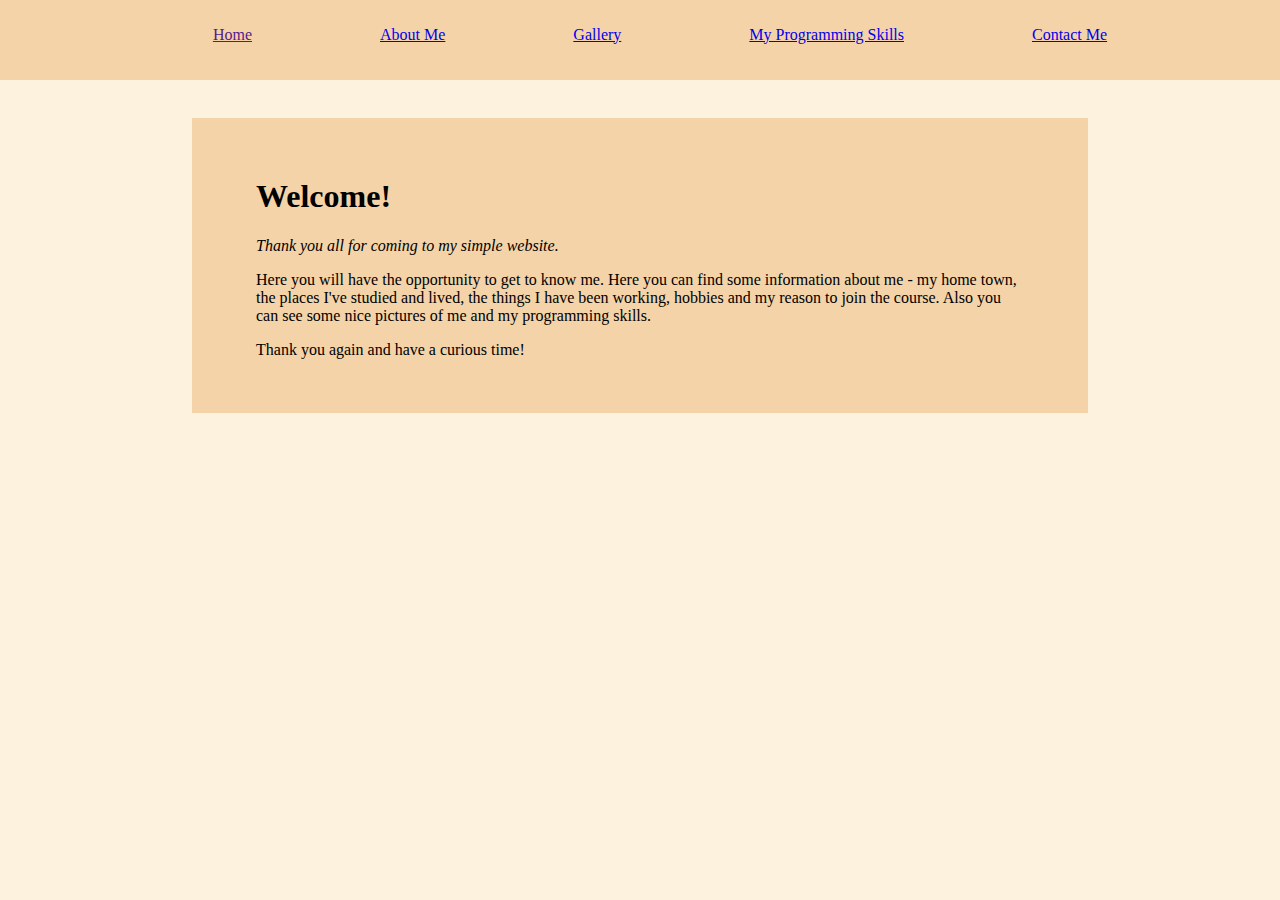
<file: Homework07-HTML/staticWebsite/index.html>
<!DOCTYPE html>
<html>
<head>
<meta charset="UTF-8">
<title>My website: Home page</title>
<link rel="stylesheet" href="assets/css/style.css" />
</head>
<body>
	<header>
		<nav>
			<ul>
				<li><a href="">Home</a></li>
				<li><a href="aboutMe.html">About Me</a></li>
				<li><a href="gallery.html">Gallery</a></li>
				<li><a href="skills.html">My Programming Skills</a></li>
				<li><a href="mail.html">Contact Me</a></li>
			</ul>
		</nav>
	</header>
	<section>
		<h1>Welcome!</h1>
		<p><em>Thank you all for coming to my simple website.</em></p>
		<p>Here you will have the opportunity to get to know me. Here you can find some
		information about me - my home town, the places I've studied and lived, the things
		I have been working, hobbies and my reason to join the course. Also you can see some
		nice pictures of me and my programming skills.</p>
		<p>Thank you again and have a curious time!</p>
	</section>
</body>
</html>
</file>
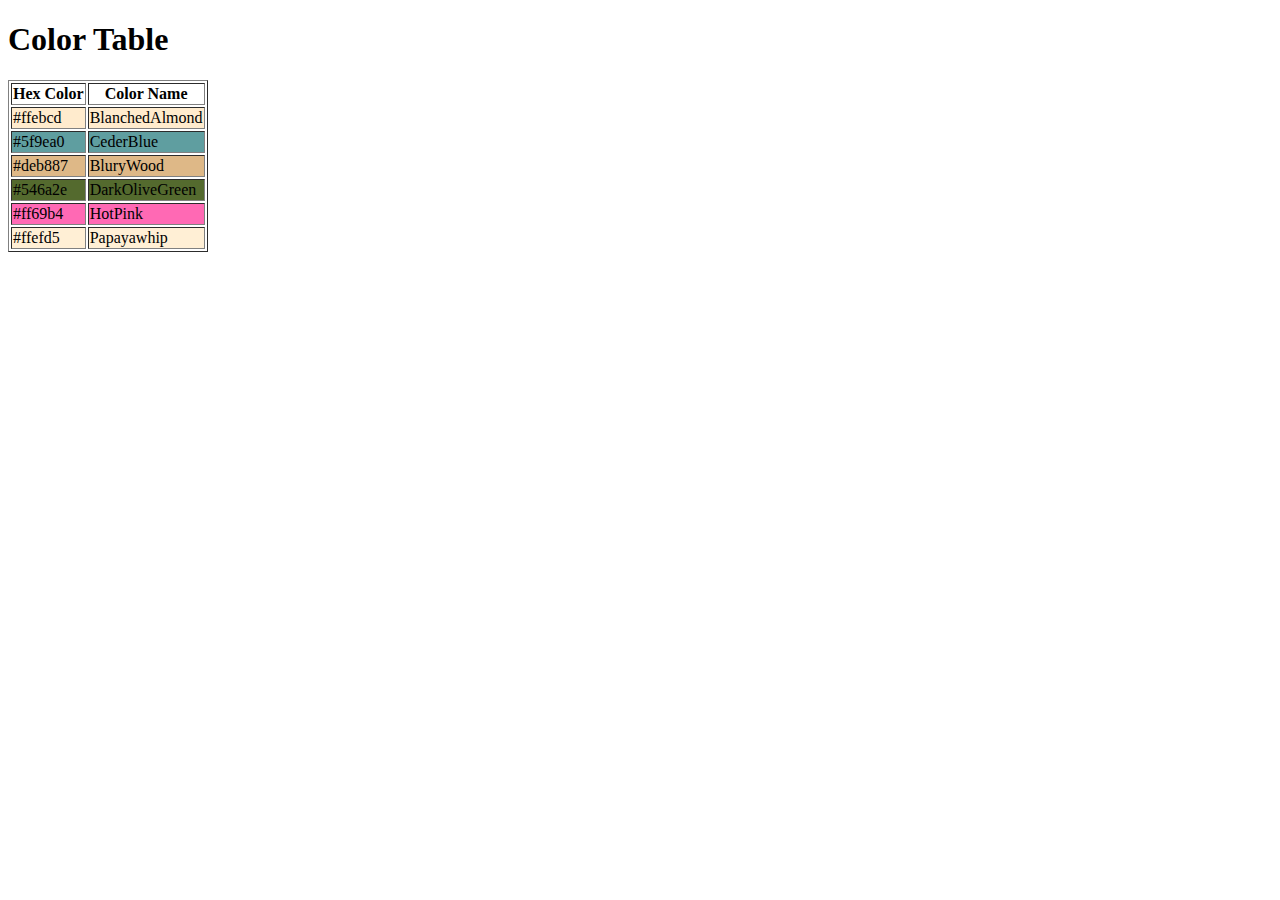
<file: Homework07-HTML/02.html>
<!DOCTYPE html>
<html>
<head>
<meta charset="UTF-8">
<title>Color Table</title>
</head>
<body>
	<h1>Color Table</h1>
	<table border="1">
		<tr>
			<th>Hex Color</th><th>Color Name</th>
		</tr>
		<tr bgcolor="#ffebcd">
			<td>#ffebcd</td><td>BlanchedAlmond</td>
		</tr>
		<tr bgcolor="#5f9ea0">
			<td>#5f9ea0</td><td>CederBlue</td>
		</tr>
		<tr bgcolor="#deb887">
			<td>#deb887</td><td>BluryWood</td>
		</tr>
		<tr bgcolor="#546a2e">
			<td>#546a2e</td><td>DarkOliveGreen</td>
		</tr>
		<tr bgcolor="#ff69b4">
			<td>#ff69b4</td><td>HotPink</td>
		</tr>
		<tr  bgcolor="#ffefd5">
			<td>#ffefd5</td><td>Papayawhip</td>
		</tr>
	</table>
</body>
</html>
</file>
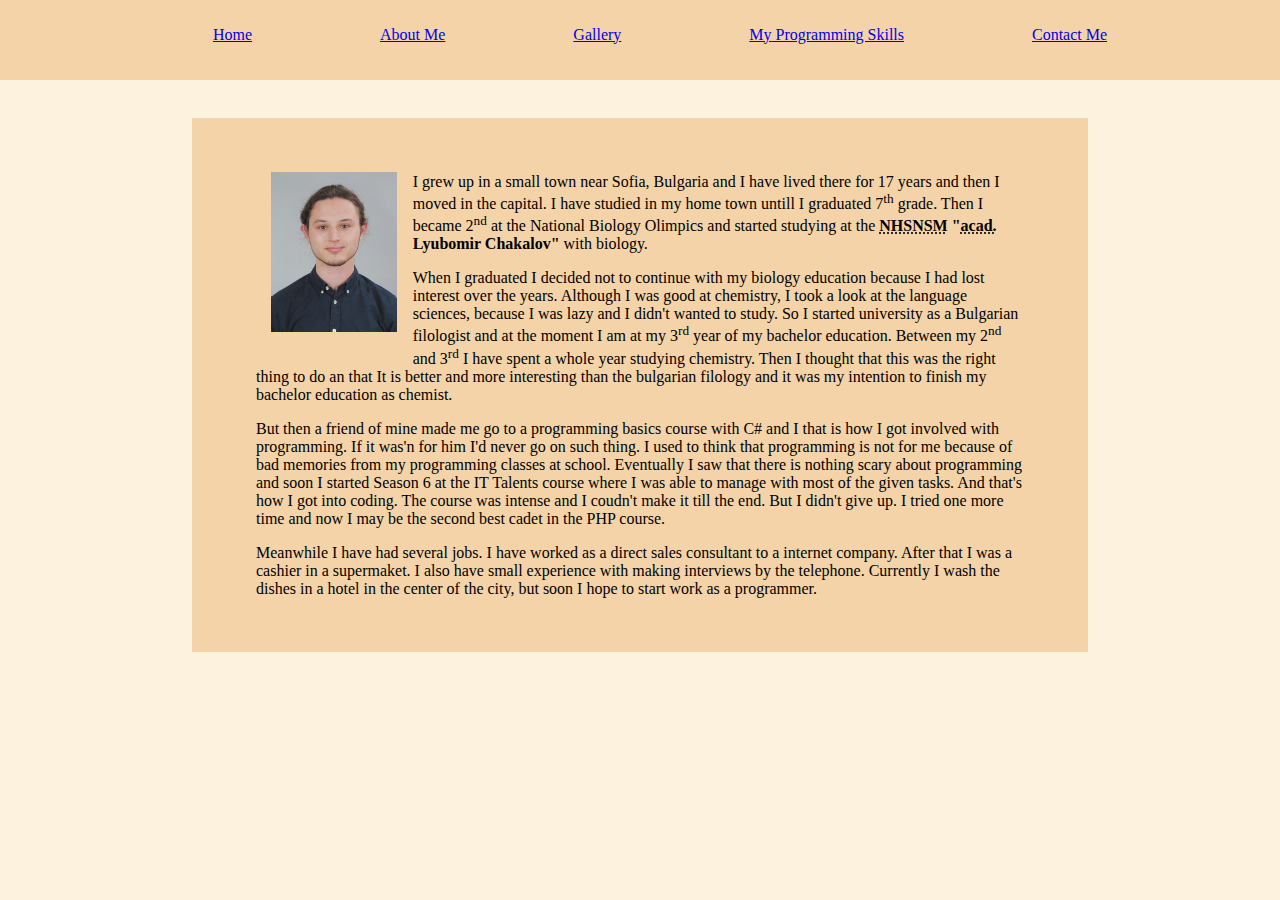
<file: Homework07-HTML/staticWebsite/aboutMe.html>
<!DOCTYPE html>
<html>
<head>
<meta charset="UTF-8">
<title>My website: About me</title>
<link rel="stylesheet" href="assets/css/style.css" />
</head>
<body>
	<header>
		<nav>
			<ul>
				<li><a href="index.html">Home</a></li>
				<li><a href="aboutMe.html">About Me</a></li>
				<li><a href="gallery.html">Gallery</a></li>
				<li><a href="skills.html">My Programming Skills</a></li>
				<li><a href="mail.html">Contact Me</a></li>
			</ul>
		</nav>
	</header>
	<section>
		<img src="assets/images/Kaloyan.jpg" alt="" style="float: left; height: 10em; padding: 2%;" />
		<p>	
			I grew up in a small town near Sofia, Bulgaria and I have lived 
			there for 17 years and then I moved in the capital. I have studied in my home town untill I 
			graduated 7<sup>th</sup> grade. Then I became 2<sup>nd</sup> at the National Biology Olimpics and started studying at the 
			<strong><abbr title="National High School of Nature Sciences and Mathmatics">
			NHSNSM</abbr> "<abbr title="academic">acad.</abbr> Lyubomir Chakalov"</strong> with biology.
		</p>
		<p>
			When I graduated I decided not to continue with my biology education because I had lost interest
			over the years. Although I was good at chemistry, I took a look at the language sciences, because I
			was lazy and I didn't wanted to study. So I started university as a Bulgarian filologist and at the moment 
			I am at my 3<sup>rd</sup> year of my bachelor education. Between my 2<sup>nd</sup> and 3<sup>rd</sup> 
			I have spent a whole year studying chemistry. Then I thought that this was the right thing to do an that
			It is better and more interesting than the bulgarian filology and it was my intention to finish my bachelor 
			education as chemist. 
		</p>
		<p>
			 But then a friend of mine made me go to a programming basics course with C# and I that is how 
			I got involved with programming. If it was'n for him I'd never go on such thing. I used to think that programming
			is not for me because of bad memories from my programming classes at school. Eventually I saw that there is nothing 
			scary about programming and soon I started Season 6 at the IT Talents course where I was able to manage with most of the given tasks.
			And that's how I got into coding. The course was intense and I coudn't make it till the end. But I didn't give up. I tried 
			one more time and now I may be the second best cadet in the PHP course.			
		</p>
		<p>
			Meanwhile I have had several jobs. I have worked as a direct sales consultant to a internet company.
			After that I was a cashier in a supermaket. I also have small experience with making interviews by the telephone.
			Currently I wash the dishes in a hotel in the center of the city, but soon I hope to start work as a programmer.			
		</p>
	</section>
	
</body>
</html>
</file>
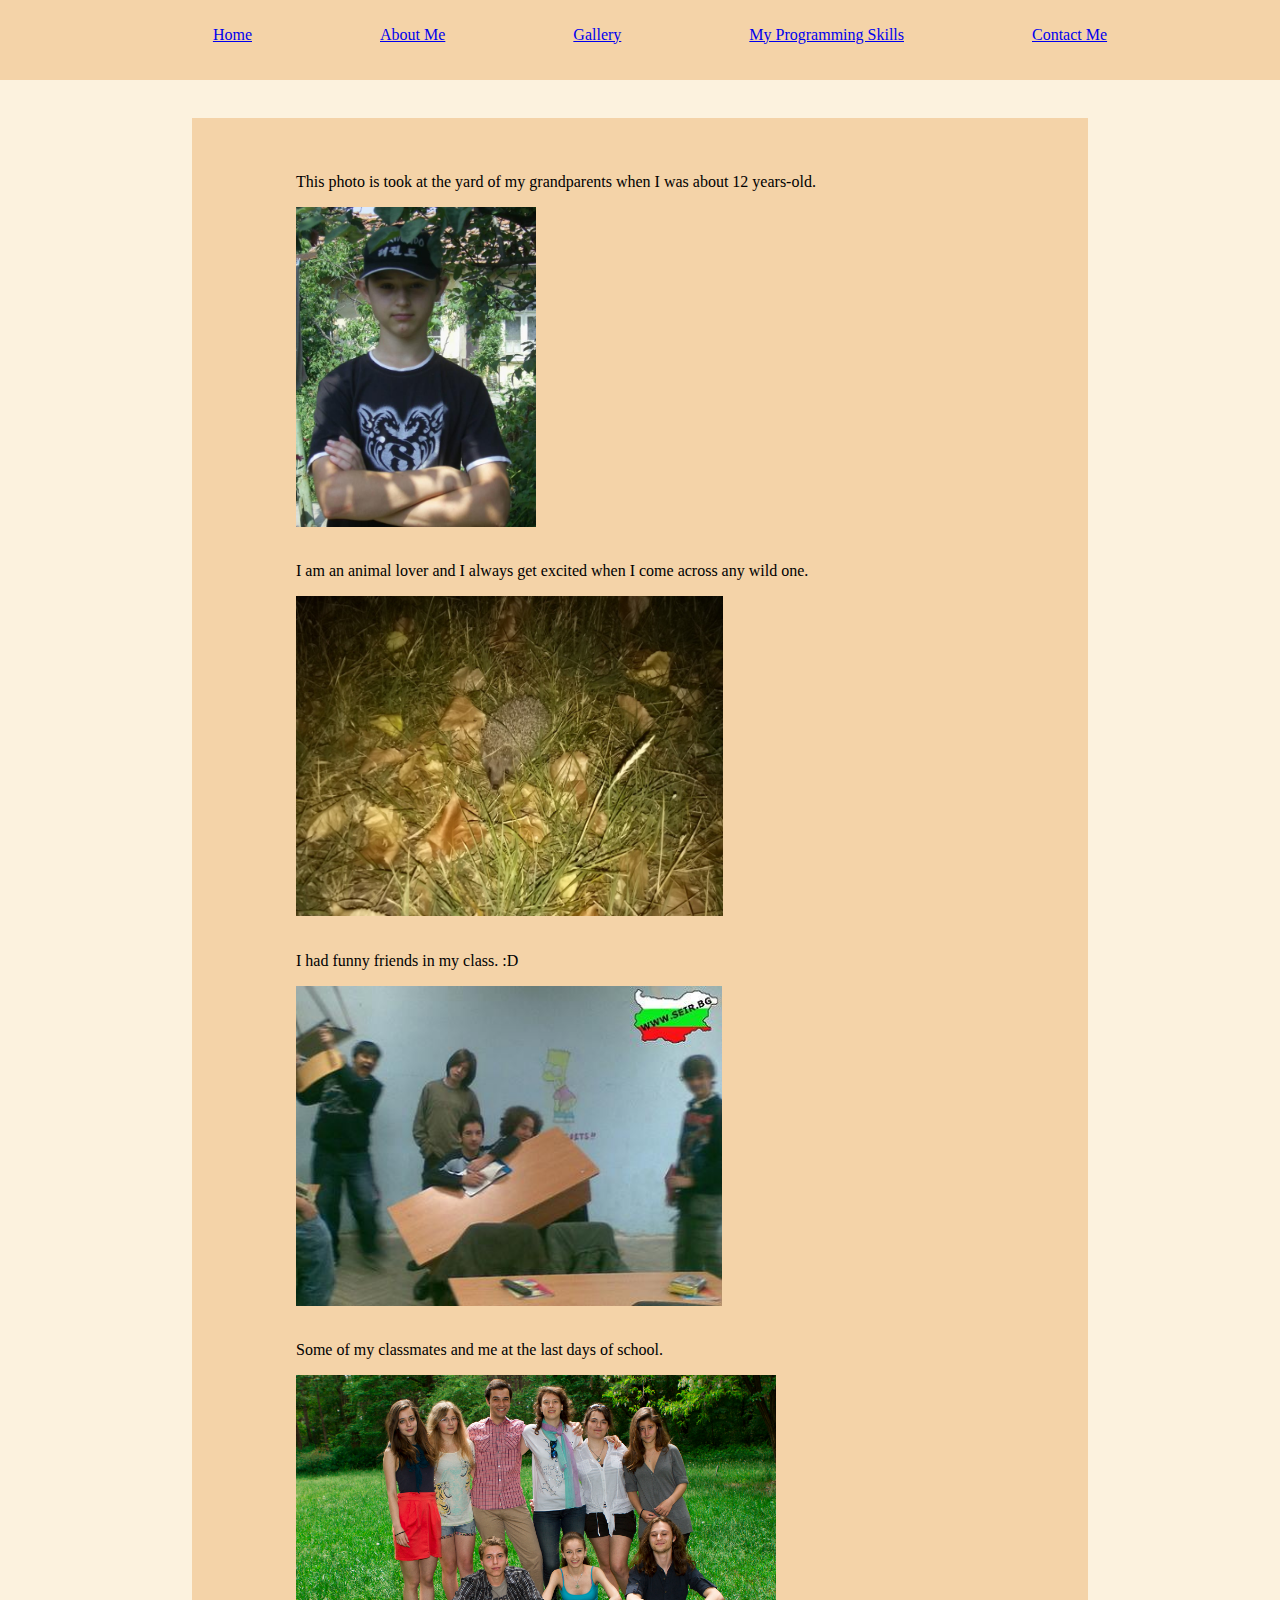
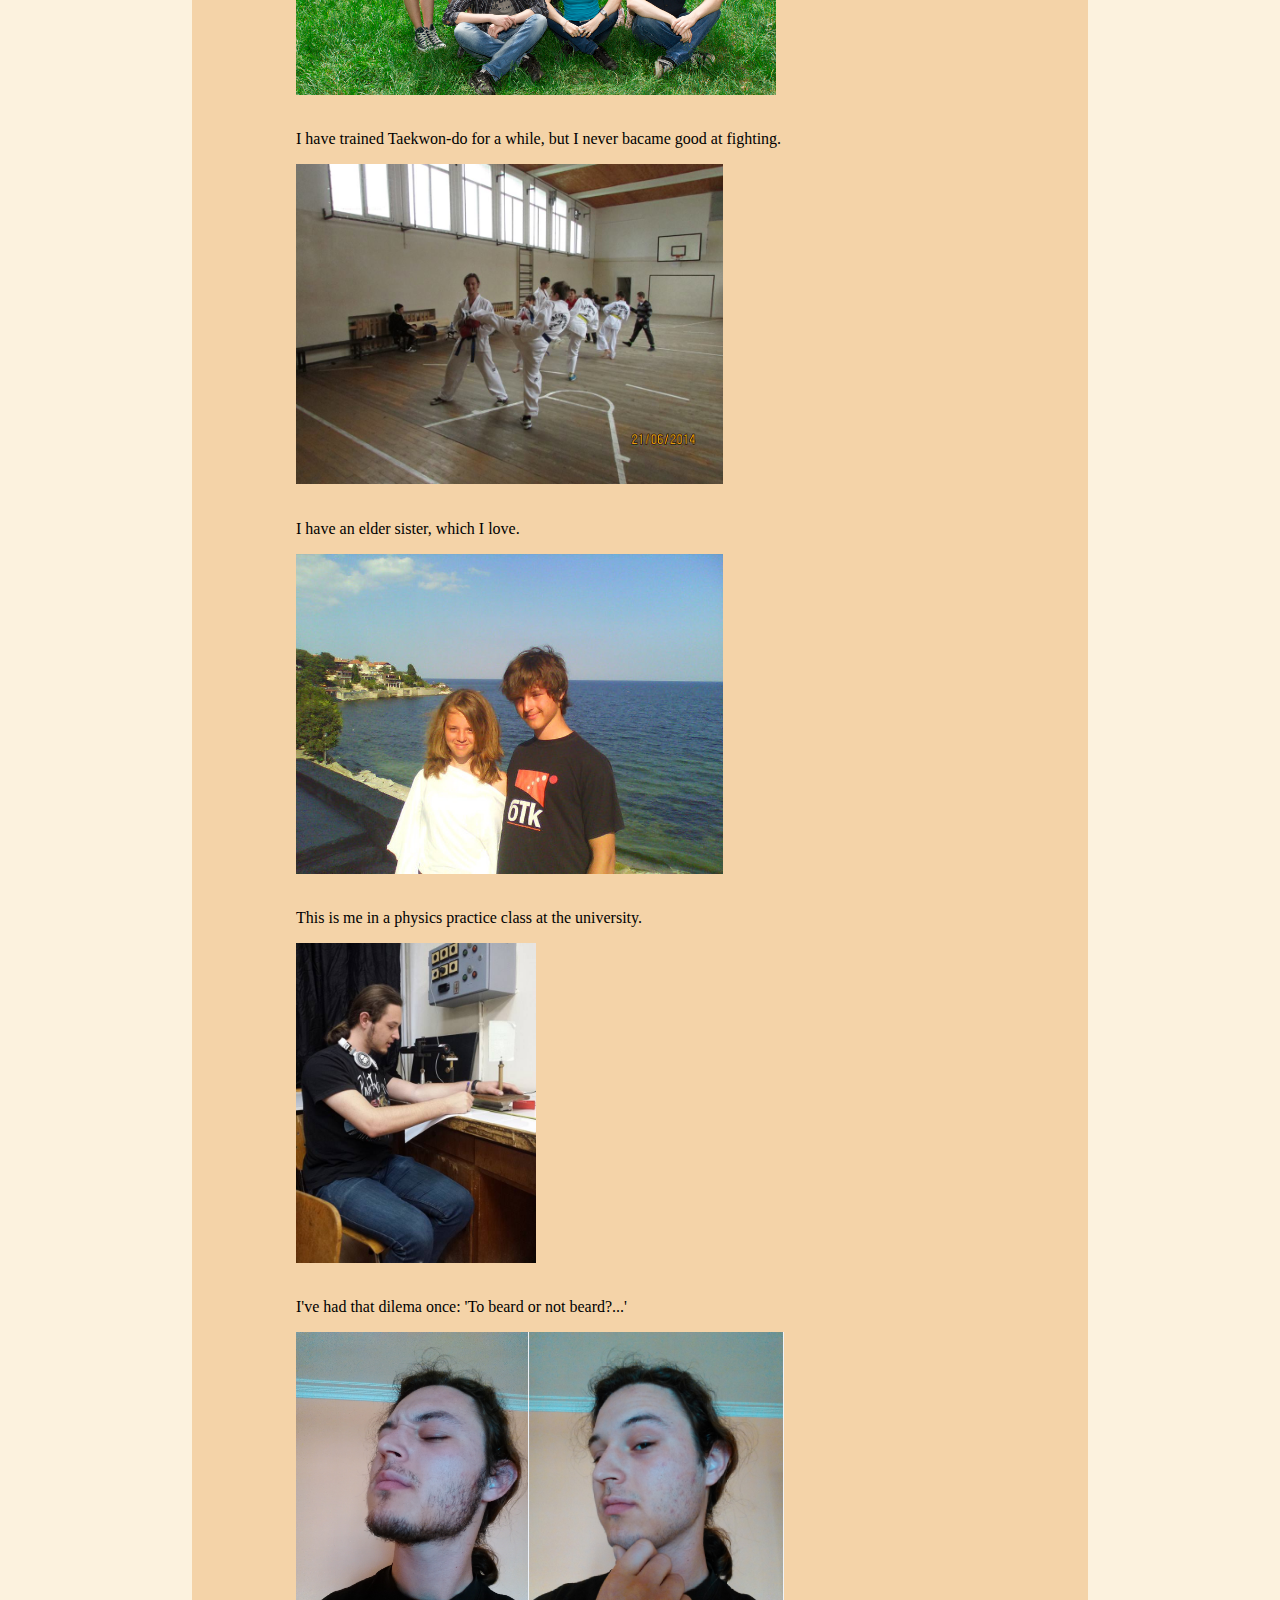
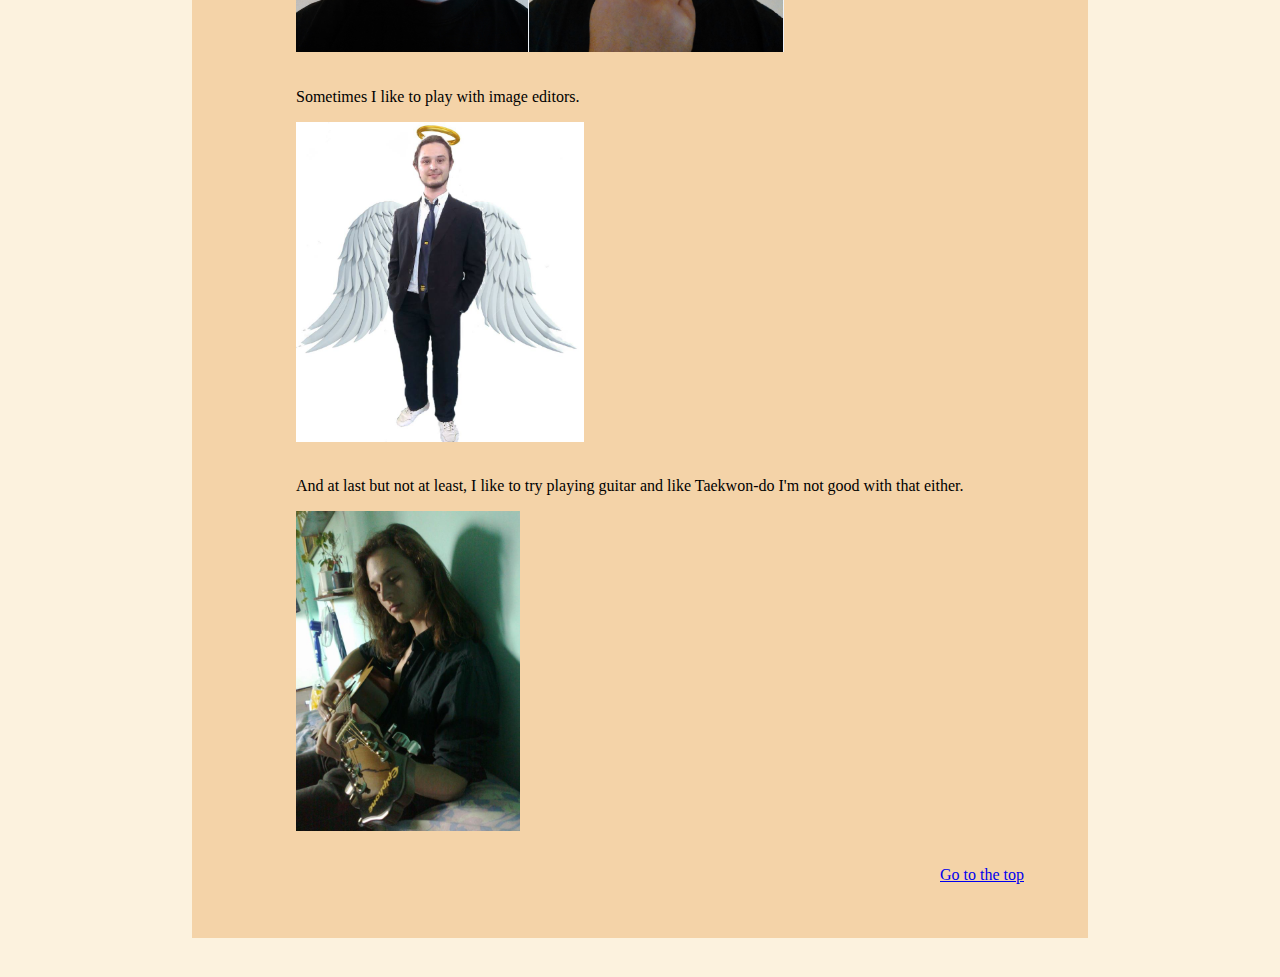
<file: Homework07-HTML/staticWebsite/gallery.html>
<!DOCTYPE html>
<html>
<head>
<meta charset="UTF-8">
<title>My website: Gallery</title>
<link rel="stylesheet" href="assets/css/style.css" />
</head>
<body>
	<header id="top">
		<nav>
			<ul>
				<li><a href="index.html">Home</a></li>
				<li><a href="aboutMe.html">About Me</a></li>
				<li><a href="gallery.html">Gallery</a></li>
				<li><a href="skills.html">My Programming Skills</a></li>
				<li><a href="mail.html">Contact Me</a></li>
			</ul>
		</nav>
	</header>
		<section>
			<figure>
				<figcaption>This photo is took at the yard of my grandparents when I was about 12 years-old.</figcaption>
				<img src="assets/images/fifthGrade.jpg" alt=""/>
			</figure>
			<figure>
				<figcaption>I am an animal lover and I always get excited when I come across any wild one.</figcaption>
				<img src="assets/images/hedgehog.jpg" alt="" />
			</figure>
			<figure>
				<figcaption>I had funny friends in my class. :D</figcaption>
				<img src="assets/images/myClass-seir.jpg" alt="" />
			</figure>
			<figure>
				<figcaption>Some of my classmates and me at the last days of school.</figcaption>
				<img src="assets/images/myClass-graduate.jpg" alt="" />
			</figure>
			<figure>
				<figcaption>I have trained Taekwon-do for a while, but I never bacame good at fighting.</figcaption>
				<img src="assets/images/taekwondo.jpg" alt="" />
			</figure>
			<figure>
				<figcaption>I have an elder sister, which I love.</figcaption>
				<img src="assets/images/meAndSister.jpg" alt="" />
			</figure>
			<figure>
				<figcaption>This is me in a physics practice class at the university.</figcaption>
				<img src="assets/images/physics-practice.jpg" alt="" />
			</figure>
			<figure>
				<figcaption>I've had that dilema once: 'To beard or not beard?...'</figcaption>
				<img src="assets/images/dilema.jpg" alt="" />
			</figure>
			<figure>
				<figcaption>Sometimes I like to play with image editors.</figcaption>
				<img src="assets/images/angel.jpg" alt="" />
			</figure>
			<figure>
				<figcaption>And at last but not at least, I like to try playing guitar and like Taekwon-do
				I'm not good with that either.</figcaption>
				<img src="assets/images/guitar.jpg" alt="" />
			</figure>
			<div align="right"><a href="#top">Go to the top</a></div>
		</section>
	
</body>
</html>
</file>
<file: Homework07-HTML/staticWebsite/assets/css/style.css>
@CHARSET "UTF-8";

li{
		list-style-type: none;
		display: inline-block;
		padding: 0% 5% 0% 5%;
}
ul{
	text-align: center;
	margin: 0;
	padding-top: 2%
}	
header{
	background-color: #f4d3a8;
	height: 5em;
}
body{
	margin: 0;
	background-color: #FCF2DE;
}
section{
	margin: 3% 15%;
	padding: 3% 5%;
	background-color: #f4d3a8;
}
img{
	height: 20em;
}
div, figure{
	padding-bottom: 2%;
}
figcaption{
	margin-bottom: 1em;
}
</file>
